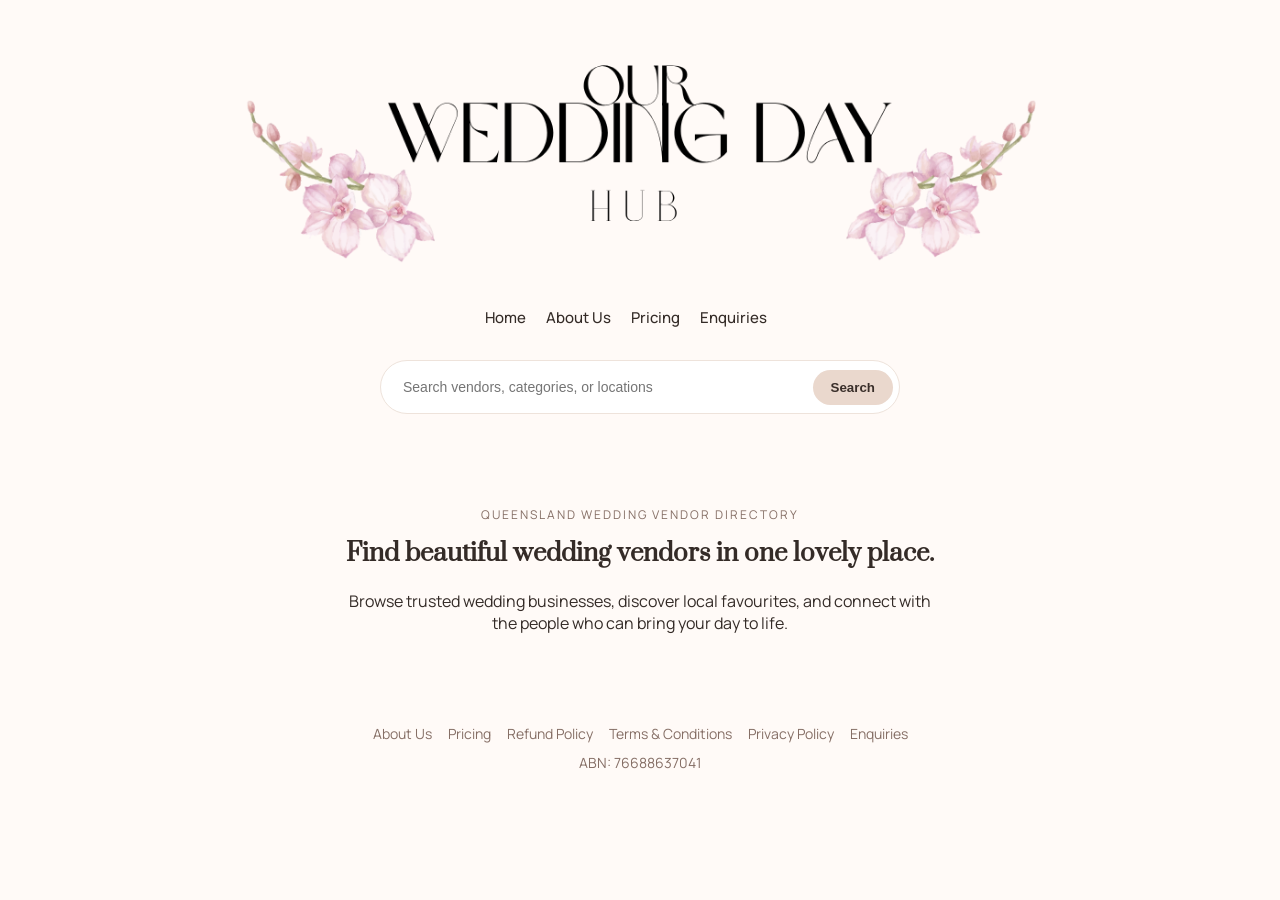
<file: docs/index.html>
<!DOCTYPE html>
<html lang="en">
<head>
  <meta charset="UTF-8">
  <meta name="viewport" content="width=device-width, initial-scale=1.0">
  <title>Our Wedding Day Hub</title>

  <link rel="preconnect" href="https://fonts.googleapis.com">
  <link rel="preconnect" href="https://fonts.gstatic.com" crossorigin>
  <link href="https://fonts.googleapis.com/css2?family=Prata&family=Manrope:wght@400;500;600;700&display=swap" rel="stylesheet">

  <link rel="stylesheet" href="style.css">
</head>
<body>
  <header class="hero">
    <img src="images/header.png" alt="Our Wedding Day Hub" class="header-image">
  </header>

  <nav class="top-nav">
    <div class="nav-inner">
      <div class="nav-links nav-left">
        <a href="index.html">Home</a>
        <a href="about.html">About Us</a>
        <a href="pricing.html">Pricing</a>
        <a href="contact.html">Enquiries</a>
      </div>
      <div class="nav-links nav-right" id="nav-auth-area"></div>
    </div>
  </nav>

  <section class="search-wrap">
    <form class="search-bar" action="#" method="get">
      <input type="text" placeholder="Search vendors, categories, or locations">
      <button type="submit">Search</button>
    </form>
  </section>

  <main class="page-wrap">
    <section class="card hero-card">
      <p class="eyebrow">Queensland wedding vendor directory</p>
      <h1>Find beautiful wedding vendors in one lovely place.</h1>
      <p class="intro-text">Browse trusted wedding businesses, discover local favourites, and connect with the people who can bring your day to life.</p>
    </section>
  </main>

  <footer class="site-footer">
    <div class="footer-links">
      <a href="about.html">About Us</a>
      <a href="pricing.html">Pricing</a>
      <a href="refund-policy.html">Refund Policy</a>
      <a href="terms.html">Terms &amp; Conditions</a>
      <a href="privacy.html">Privacy Policy</a>
      <a href="contact.html">Enquiries</a>
    </div>
    <p class="footer-abn">ABN: 76688637041</p>
  </footer>

  <script type="module" src="nav.js"></script>
</body>
</html>
</file>
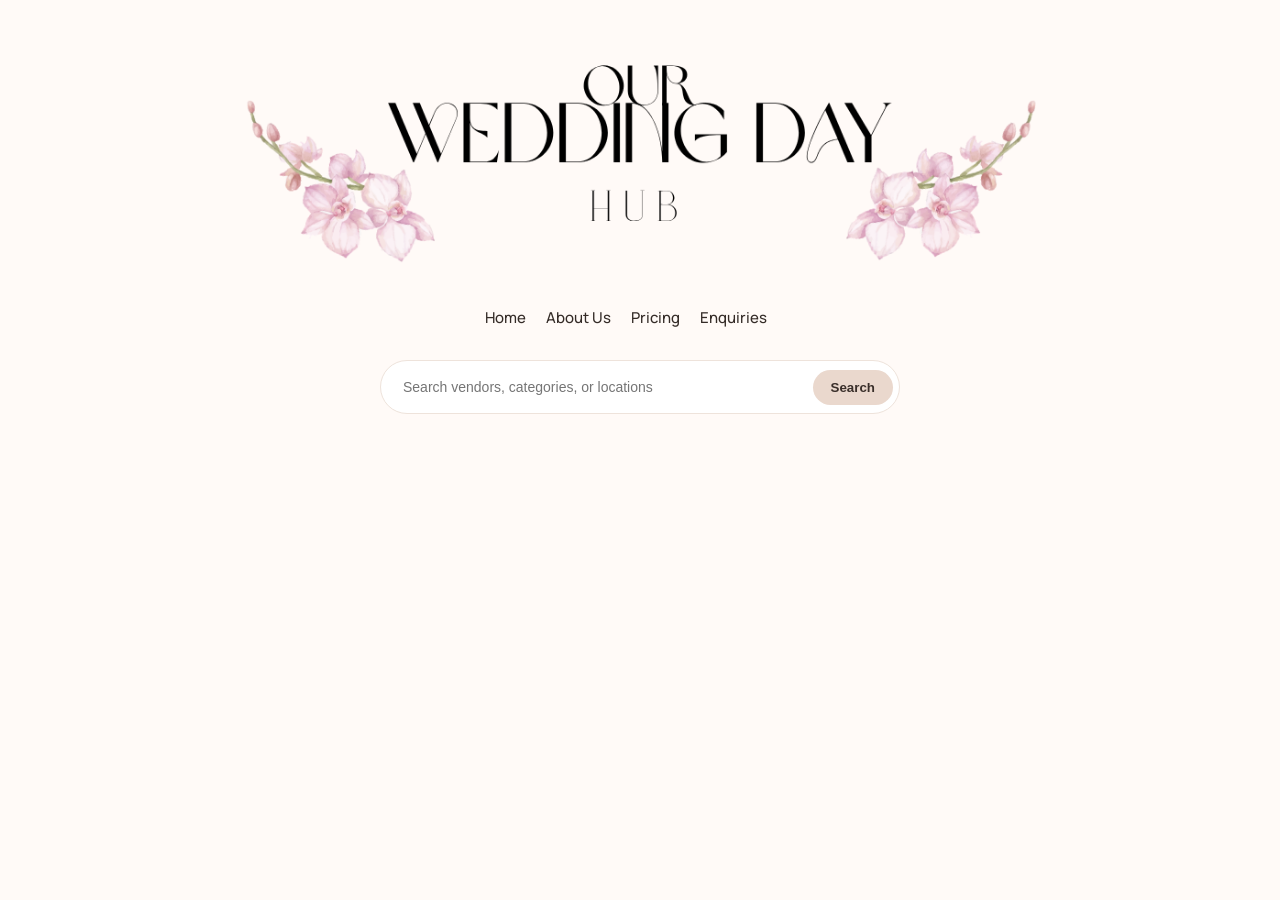
<file: docs/about.html>
<!DOCTYPE html>
<html lang="en">
<head>
  <meta charset="UTF-8">
  <meta name="viewport" content="width=device-width, initial-scale=1.0">
  <title>About Us | Our Wedding Day Hub</title>

  <link rel="preconnect" href="https://fonts.googleapis.com">
  <link rel="preconnect" href="https://fonts.gstatic.com" crossorigin>
  <link href="https://fonts.googleapis.com/css2?family=Prata&family=Manrope:wght@400;500;600;700&display=swap" rel="stylesheet">

  <link rel="stylesheet" href="style.css">
</head>
<body>
  <header class="hero">
    <img src="images/header.png" alt="Our Wedding Day Hub" class="header-image">
  </header>

  <nav class="top-nav">
    <div class="nav-inner">
      <div class="nav-links nav-left">
        <a href="index.html">Home</a>
        <a href="about.html">About Us</a>
        <a href="pricing.html">Pricing</a>
        <a href="contact.html">Enquiries</a>
      </div>
      <div class="nav-links nav-right" id="nav-auth-area"></div>
    </div>
  </nav>

  <section class="search-wrap">
    <form class="search-bar" action="#" method="get">
      <input type="text" placeholder="Search vendors, categories, or locations">
      <button type="submit">Search</button>
    </form>
  </section>
</html>
</file>
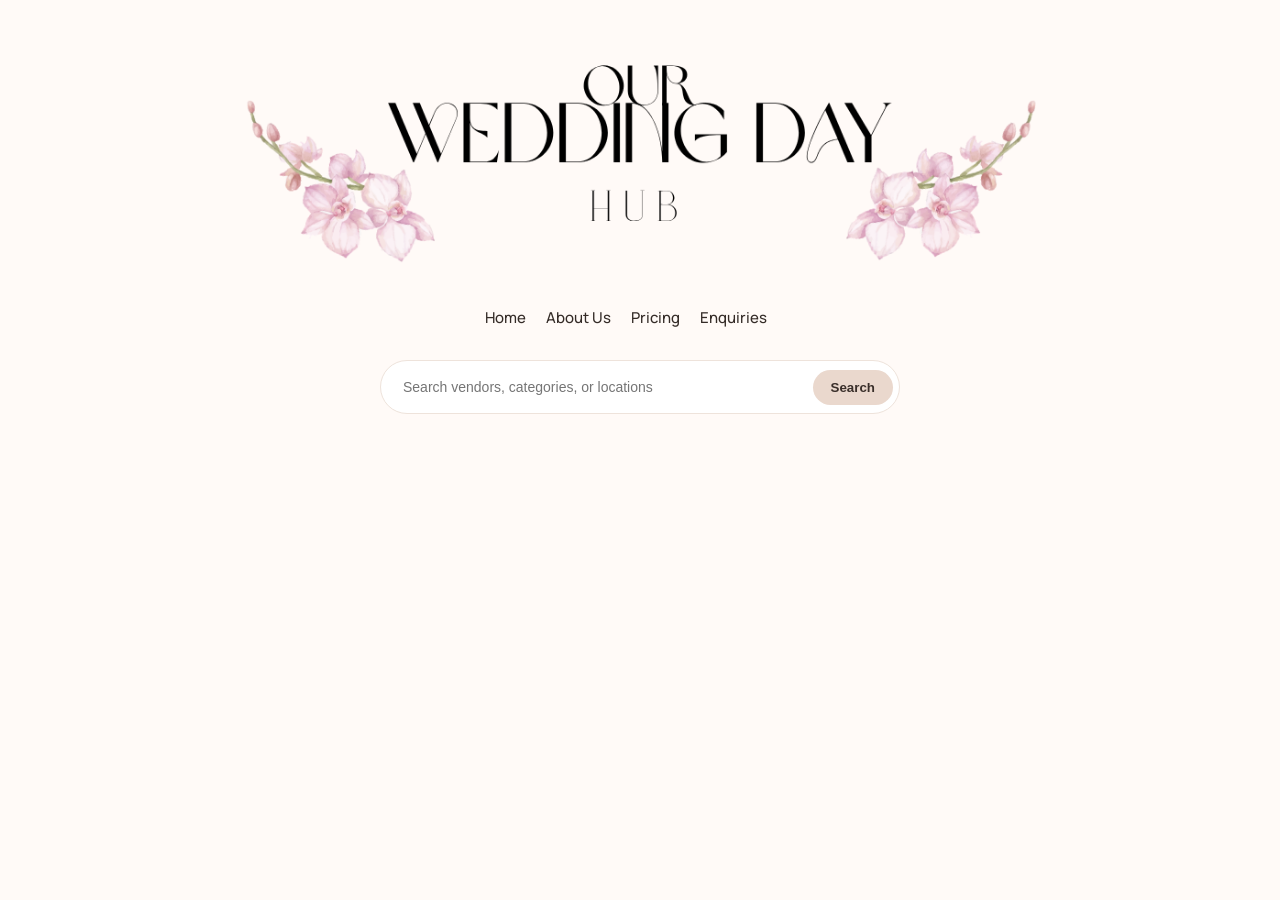
<file: docs/contact.html>
<!DOCTYPE html>
<html lang="en">
<head>
  <meta charset="UTF-8">
  <meta name="viewport" content="width=device-width, initial-scale=1.0">
  <title>Enquiries | Our Wedding Day Hub</title>

  <link rel="preconnect" href="https://fonts.googleapis.com">
  <link rel="preconnect" href="https://fonts.gstatic.com" crossorigin>
  <link href="https://fonts.googleapis.com/css2?family=Prata&family=Manrope:wght@400;500;600;700&display=swap" rel="stylesheet">

  <link rel="stylesheet" href="style.css">
</head>
<body>
  <header class="hero">
    <img src="images/header.png" alt="Our Wedding Day Hub" class="header-image">
  </header>

  <nav class="top-nav">
    <div class="nav-inner">
      <div class="nav-links nav-left">
        <a href="index.html">Home</a>
        <a href="about.html">About Us</a>
        <a href="pricing.html">Pricing</a>
        <a href="contact.html">Enquiries</a>
      </div>
      <div class="nav-links nav-right" id="nav-auth-area"></div>
    </div>
  </nav>

  <section class="search-wrap">
    <form class="search-bar" action="#" method="get">
      <input type="text" placeholder="Search vendors, categories, or locations">
      <button type="submit">Search</button>
    </form>
  </section>
</html>
</file>
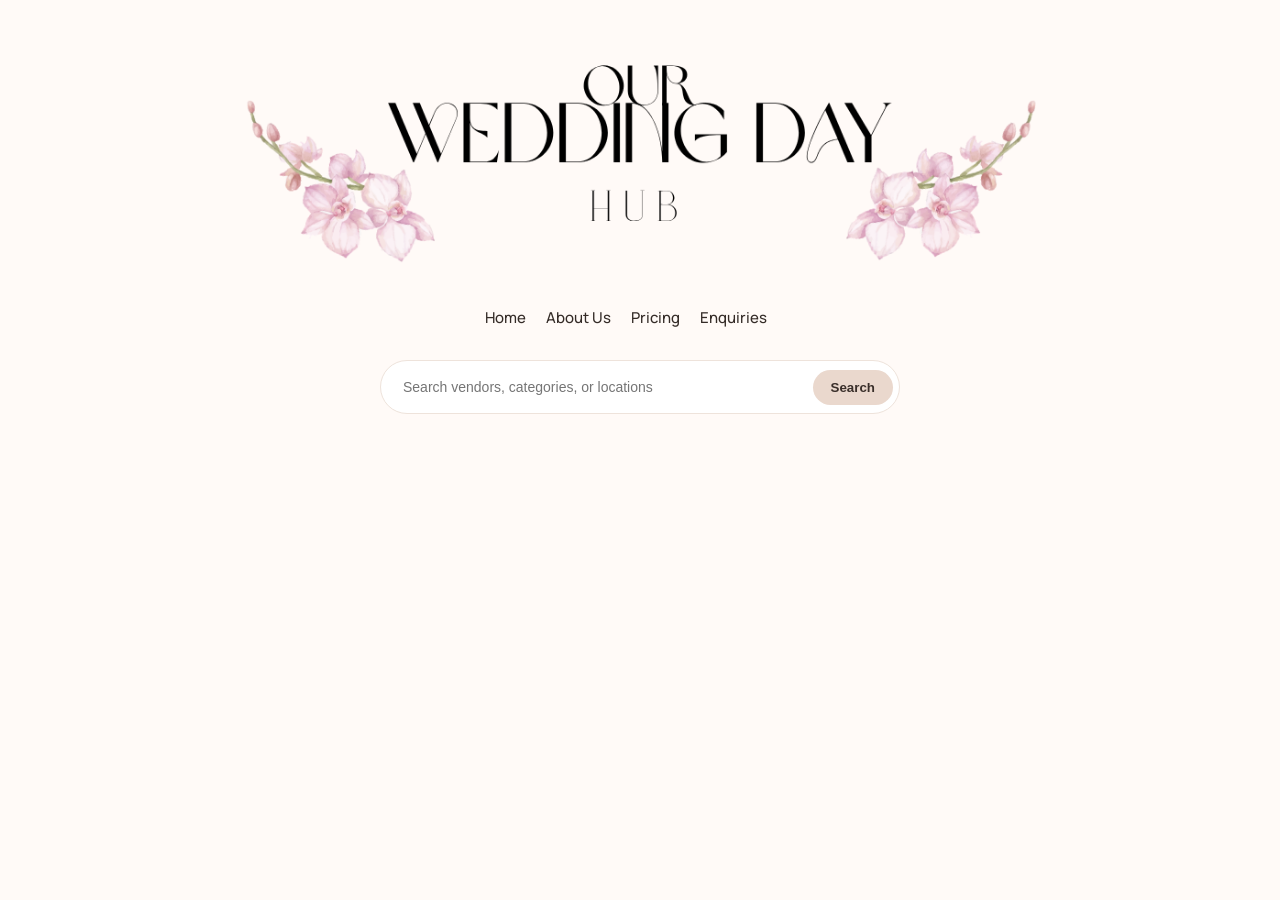
<file: docs/dashboard.html>
<!DOCTYPE html>
<html lang="en">
<head>
  <meta charset="UTF-8">
  <meta name="viewport" content="width=device-width, initial-scale=1.0">
  <title>Vendor Dashboard | Our Wedding Day Hub</title>

  <link rel="preconnect" href="https://fonts.googleapis.com">
  <link rel="preconnect" href="https://fonts.gstatic.com" crossorigin>
  <link href="https://fonts.googleapis.com/css2?family=Prata&family=Manrope:wght@400;500;600;700&display=swap" rel="stylesheet">

  <link rel="stylesheet" href="style.css">
</head>
<body>
  <header class="hero">
    <img src="images/header.png" alt="Our Wedding Day Hub" class="header-image">
  </header>

  <nav class="top-nav">
    <div class="nav-inner">
      <div class="nav-links nav-left">
        <a href="index.html">Home</a>
        <a href="about.html">About Us</a>
        <a href="pricing.html">Pricing</a>
        <a href="contact.html">Enquiries</a>
      </div>
      <div class="nav-links nav-right" id="nav-auth-area"></div>
    </div>
  </nav>

  <section class="search-wrap">
    <form class="search-bar" action="#" method="get">
      <input type="text" placeholder="Search vendors, categories, or locations">
      <button type="submit">Search</button>
    </form>
  </section>
</html>
</file>
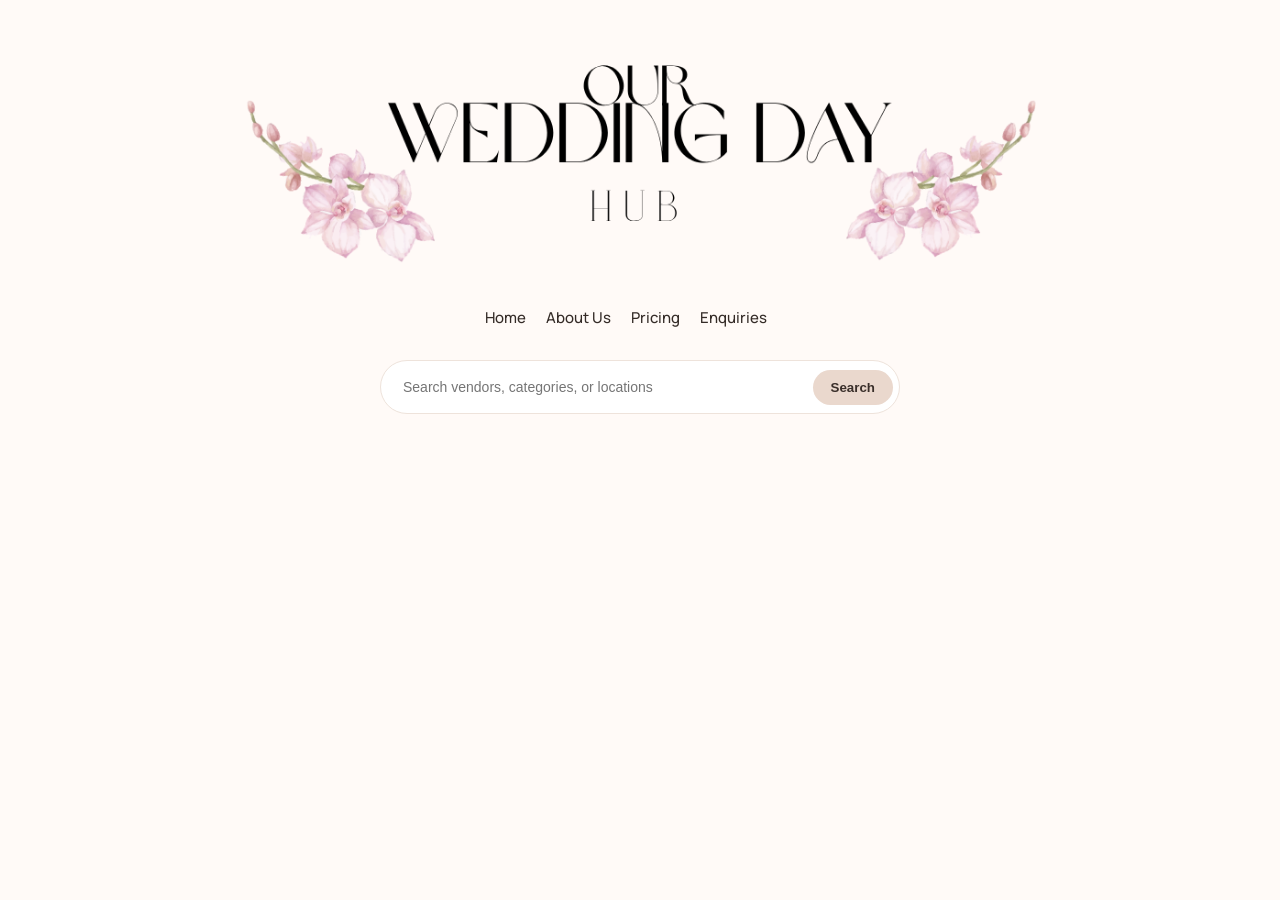
<file: docs/login.html>
<!DOCTYPE html>
<html lang="en">
<head>
  <meta charset="UTF-8">
  <meta name="viewport" content="width=device-width, initial-scale=1.0">
  <title>Vendor Login | Our Wedding Day Hub</title>

  <link rel="preconnect" href="https://fonts.googleapis.com">
  <link rel="preconnect" href="https://fonts.gstatic.com" crossorigin>
  <link href="https://fonts.googleapis.com/css2?family=Prata&family=Manrope:wght@400;500;600;700&display=swap" rel="stylesheet">

  <link rel="stylesheet" href="style.css">
</head>
<body>
  <header class="hero">
    <img src="images/header.png" alt="Our Wedding Day Hub" class="header-image">
  </header>

  <nav class="top-nav">
    <div class="nav-inner">
      <div class="nav-links nav-left">
        <a href="index.html">Home</a>
        <a href="about.html">About Us</a>
        <a href="pricing.html">Pricing</a>
        <a href="contact.html">Enquiries</a>
      </div>
      <div class="nav-links nav-right" id="nav-auth-area"></div>
    </div>
  </nav>

  <section class="search-wrap">
    <form class="search-bar" action="#" method="get">
      <input type="text" placeholder="Search vendors, categories, or locations">
      <button type="submit">Search</button>
    </form>
  </section>
</html>
</file>
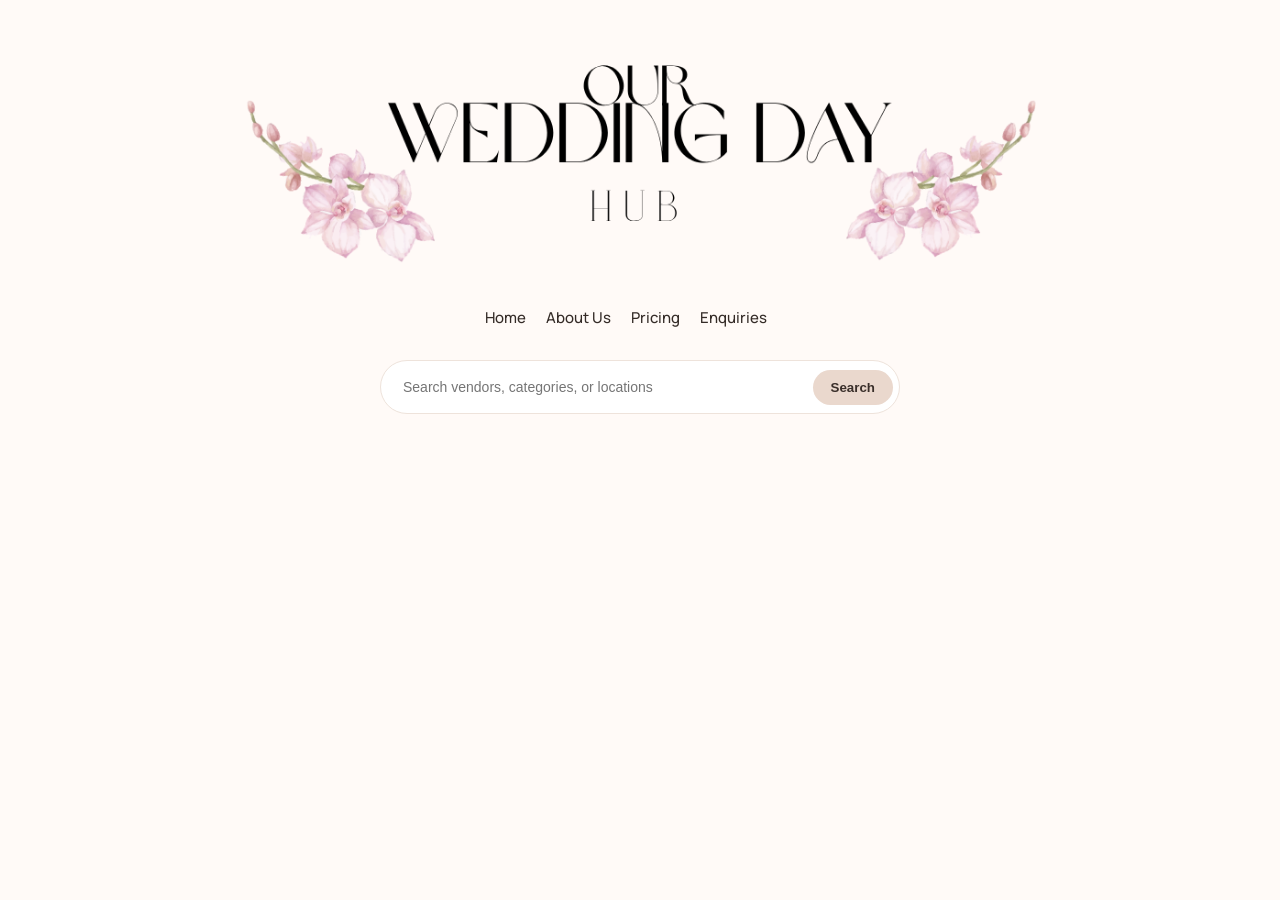
<file: docs/pricing.html>
<!DOCTYPE html>
<html lang="en">
<head>
  <meta charset="UTF-8">
  <meta name="viewport" content="width=device-width, initial-scale=1.0">
  <title>Pricing | Our Wedding Day Hub</title>

  <link rel="preconnect" href="https://fonts.googleapis.com">
  <link rel="preconnect" href="https://fonts.gstatic.com" crossorigin>
  <link href="https://fonts.googleapis.com/css2?family=Prata&family=Manrope:wght@400;500;600;700&display=swap" rel="stylesheet">

  <link rel="stylesheet" href="style.css">
</head>
<body>
  <header class="hero">
    <img src="images/header.png" alt="Our Wedding Day Hub" class="header-image">
  </header>

  <nav class="top-nav">
    <div class="nav-inner">
      <div class="nav-links nav-left">
        <a href="index.html">Home</a>
        <a href="about.html">About Us</a>
        <a href="pricing.html">Pricing</a>
        <a href="contact.html">Enquiries</a>
      </div>
      <div class="nav-links nav-right" id="nav-auth-area"></div>
    </div>
  </nav>

  <section class="search-wrap">
    <form class="search-bar" action="#" method="get">
      <input type="text" placeholder="Search vendors, categories, or locations">
      <button type="submit">Search</button>
    </form>
  </section>
</html>
</file>
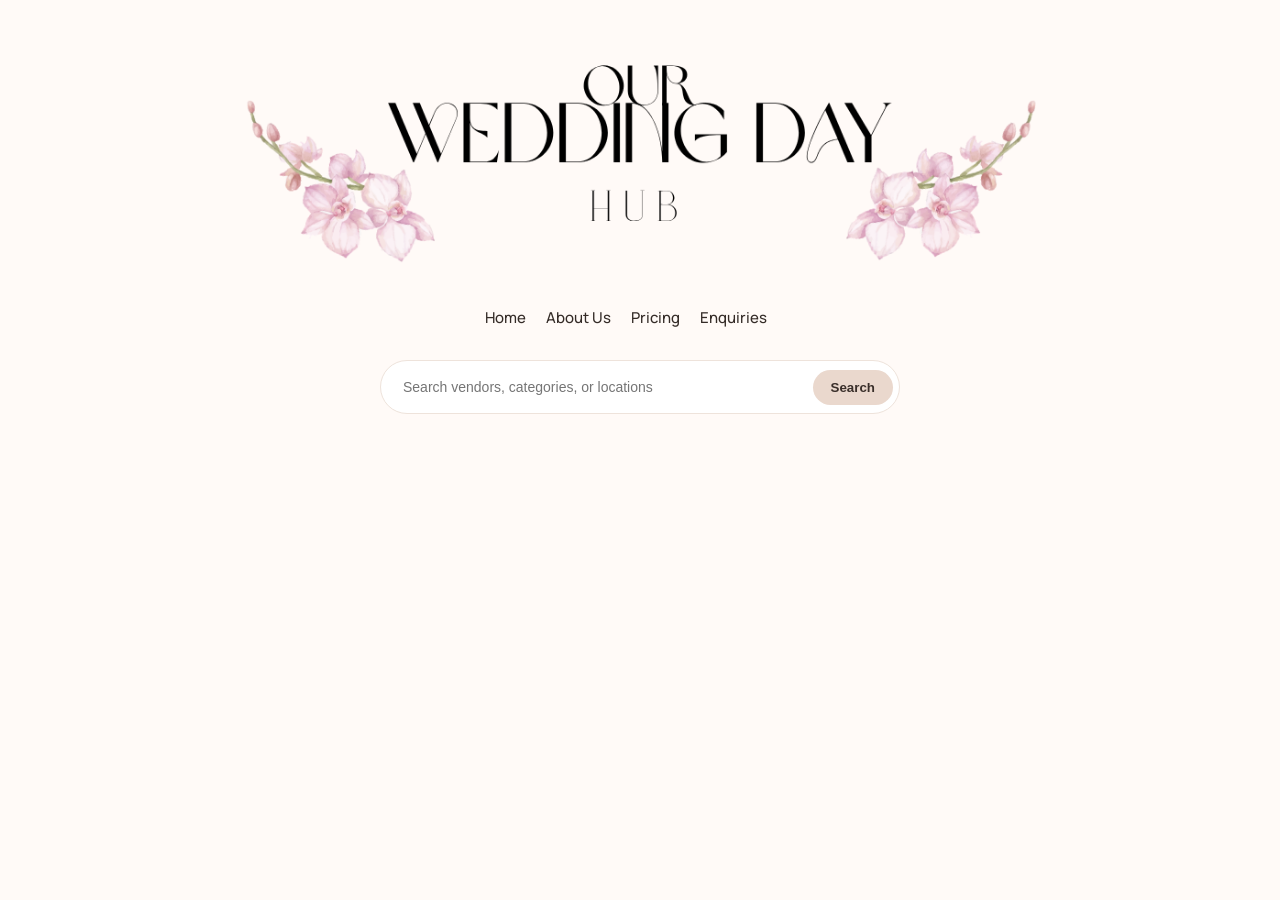
<file: docs/privacy.html>
<!DOCTYPE html>
<html lang="en">
<head>
  <meta charset="UTF-8">
  <meta name="viewport" content="width=device-width, initial-scale=1.0">
  <title>Privacy Policy | Our Wedding Day Hub</title>

  <link rel="preconnect" href="https://fonts.googleapis.com">
  <link rel="preconnect" href="https://fonts.gstatic.com" crossorigin>
  <link href="https://fonts.googleapis.com/css2?family=Prata&family=Manrope:wght@400;500;600;700&display=swap" rel="stylesheet">

  <link rel="stylesheet" href="style.css">
</head>
<body>
  <header class="hero">
    <img src="images/header.png" alt="Our Wedding Day Hub" class="header-image">
  </header>

  <nav class="top-nav">
    <div class="nav-inner">
      <div class="nav-links nav-left">
        <a href="index.html">Home</a>
        <a href="about.html">About Us</a>
        <a href="pricing.html">Pricing</a>
        <a href="contact.html">Enquiries</a>
      </div>
      <div class="nav-links nav-right" id="nav-auth-area"></div>
    </div>
  </nav>

  <section class="search-wrap">
    <form class="search-bar" action="#" method="get">
      <input type="text" placeholder="Search vendors, categories, or locations">
      <button type="submit">Search</button>
    </form>
  </section>
</html>
</file>
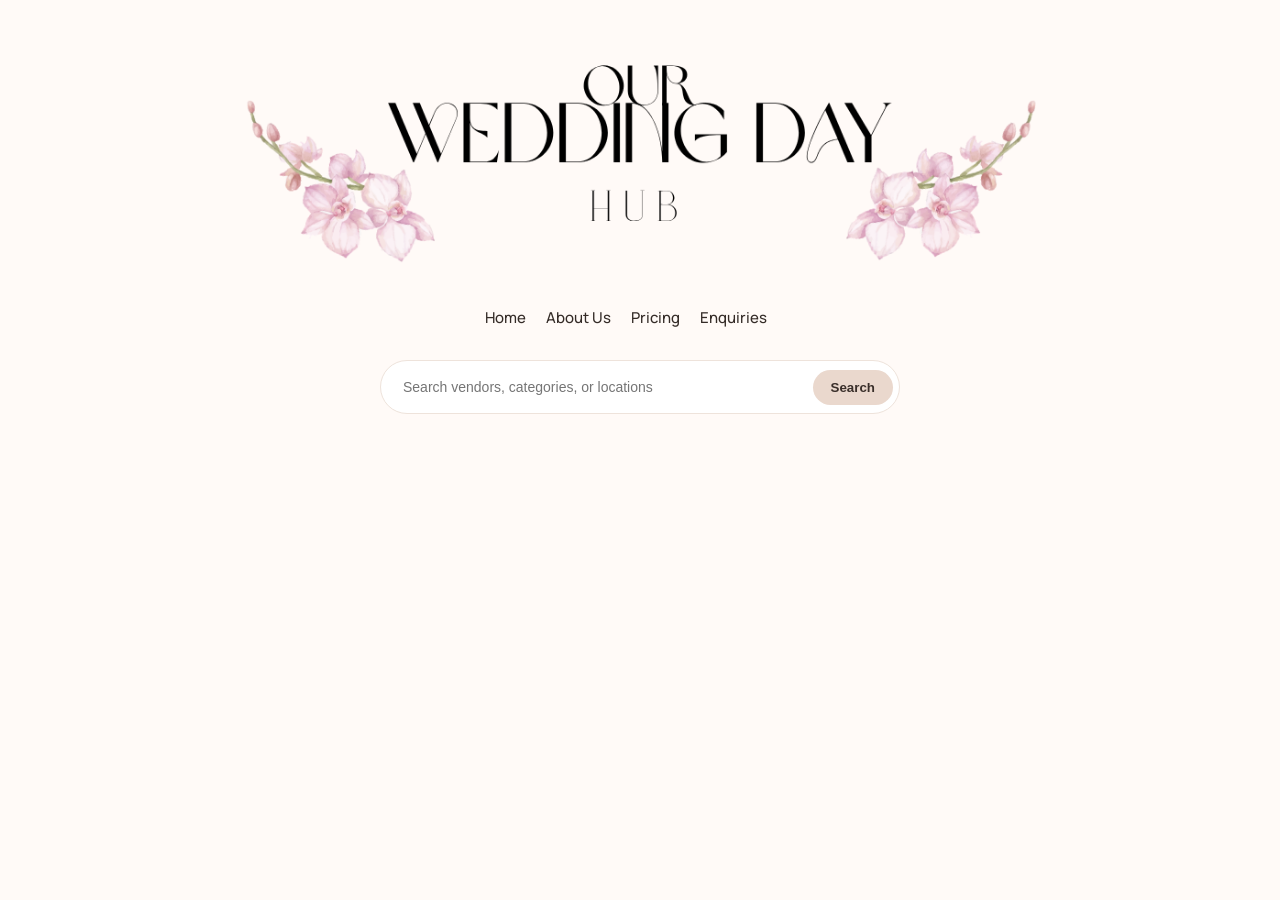
<file: docs/refund-policy.html>
<!DOCTYPE html>
<html lang="en">
<head>
  <meta charset="UTF-8">
  <meta name="viewport" content="width=device-width, initial-scale=1.0">
  <title>Refund Policy | Our Wedding Day Hub</title>

  <link rel="preconnect" href="https://fonts.googleapis.com">
  <link rel="preconnect" href="https://fonts.gstatic.com" crossorigin>
  <link href="https://fonts.googleapis.com/css2?family=Prata&family=Manrope:wght@400;500;600;700&display=swap" rel="stylesheet">

  <link rel="stylesheet" href="style.css">
</head>
<body>
  <header class="hero">
    <img src="images/header.png" alt="Our Wedding Day Hub" class="header-image">
  </header>

  <nav class="top-nav">
    <div class="nav-inner">
      <div class="nav-links nav-left">
        <a href="index.html">Home</a>
        <a href="about.html">About Us</a>
        <a href="pricing.html">Pricing</a>
        <a href="contact.html">Enquiries</a>
      </div>
      <div class="nav-links nav-right" id="nav-auth-area"></div>
    </div>
  </nav>

  <section class="search-wrap">
    <form class="search-bar" action="#" method="get">
      <input type="text" placeholder="Search vendors, categories, or locations">
      <button type="submit">Search</button>
    </form>
  </section>
</html>
</file>
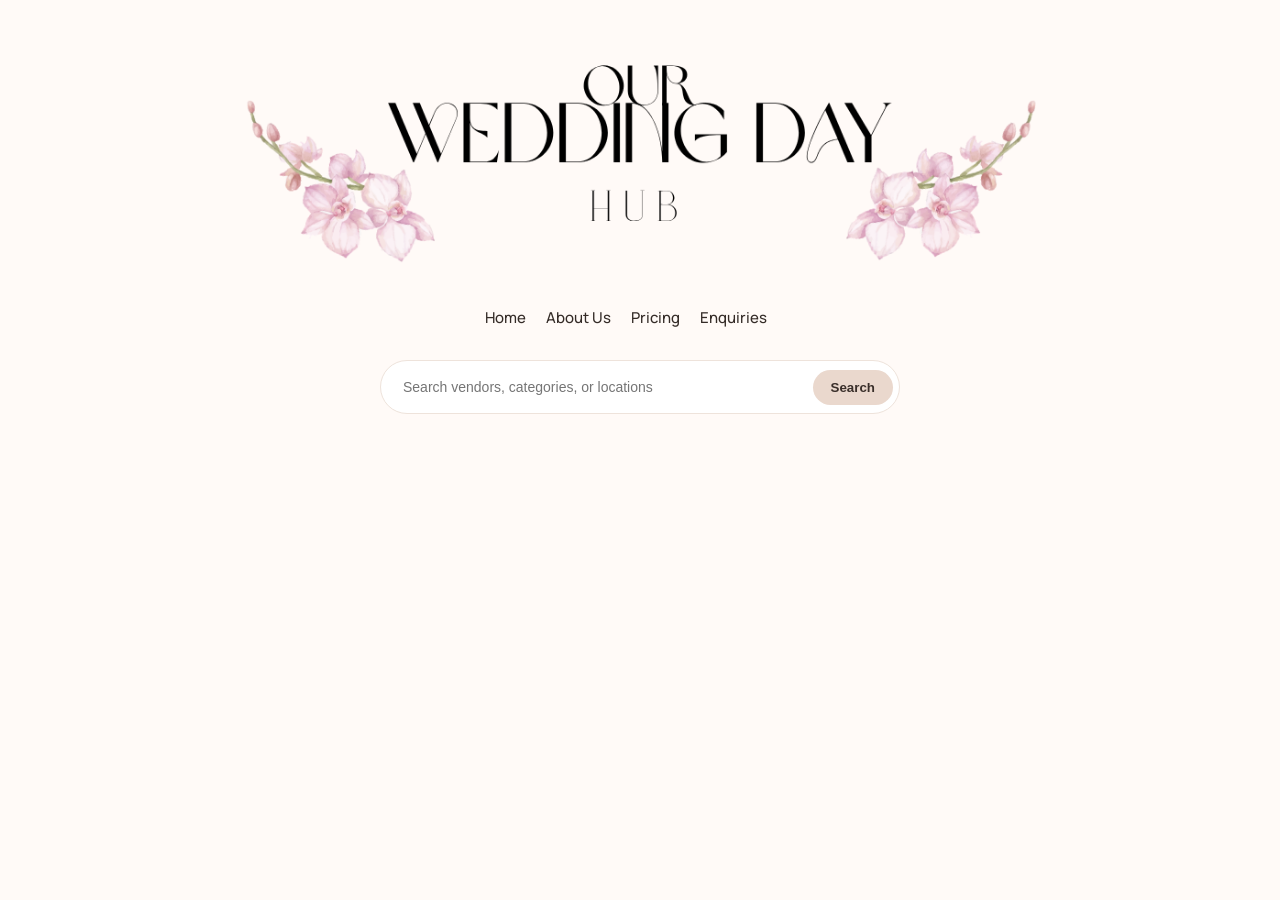
<file: docs/signup.html>
<!DOCTYPE html>
<html lang="en">
<head>
  <meta charset="UTF-8">
  <meta name="viewport" content="width=device-width, initial-scale=1.0">
  <title>Sign Up | Our Wedding Day Hub</title>

  <link rel="preconnect" href="https://fonts.googleapis.com">
  <link rel="preconnect" href="https://fonts.gstatic.com" crossorigin>
  <link href="https://fonts.googleapis.com/css2?family=Prata&family=Manrope:wght@400;500;600;700&display=swap" rel="stylesheet">

  <link rel="stylesheet" href="style.css">
</head>
<body>
  <header class="hero">
    <img src="images/header.png" alt="Our Wedding Day Hub" class="header-image">
  </header>

  <nav class="top-nav">
    <div class="nav-inner">
      <div class="nav-links nav-left">
        <a href="index.html">Home</a>
        <a href="about.html">About Us</a>
        <a href="pricing.html">Pricing</a>
        <a href="contact.html">Enquiries</a>
      </div>
      <div class="nav-links nav-right" id="nav-auth-area"></div>
    </div>
  </nav>

  <section class="search-wrap">
    <form class="search-bar" action="#" method="get">
      <input type="text" placeholder="Search vendors, categories, or locations">
      <button type="submit">Search</button>
    </form>
  </section>
</html>
</file>
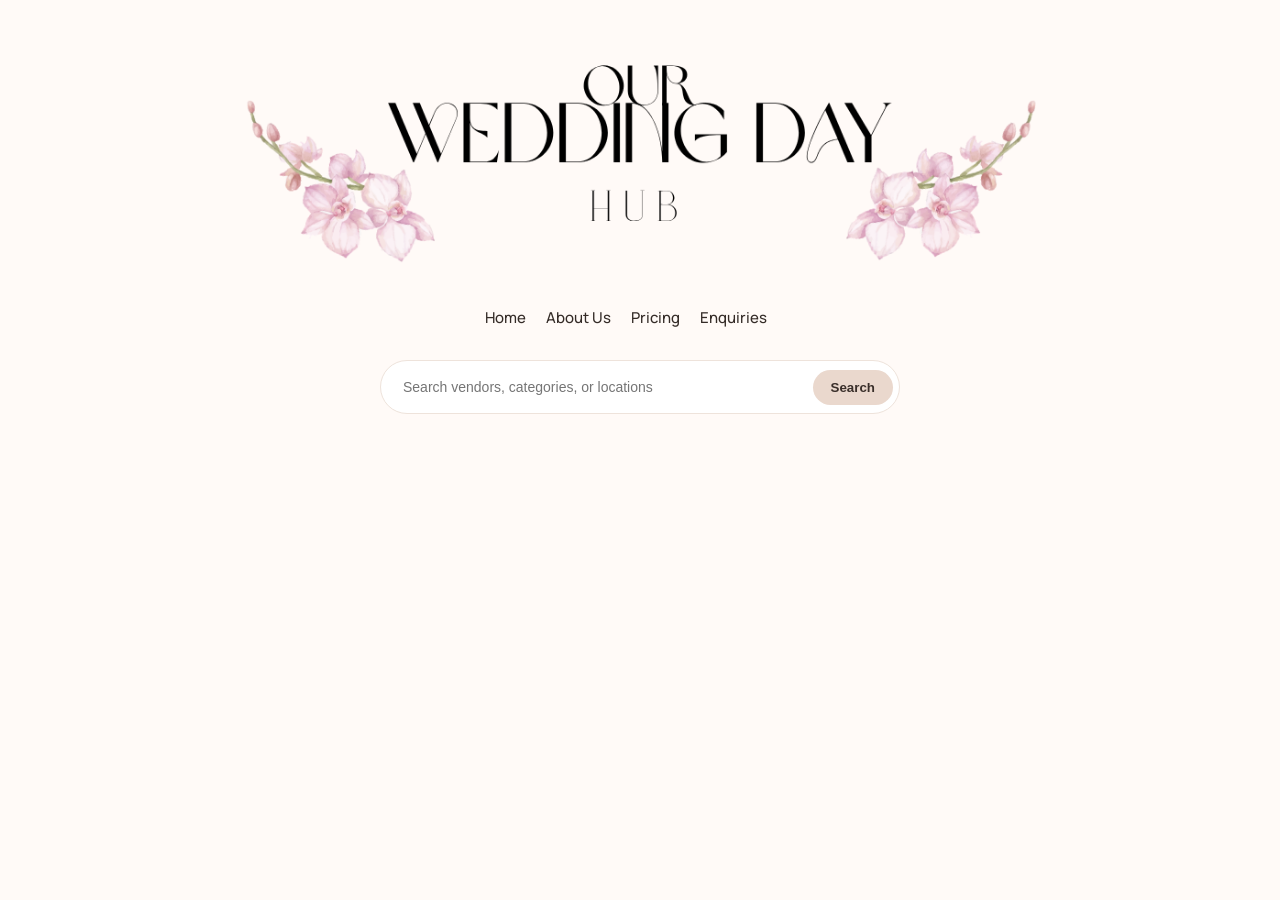
<file: docs/terms.html>
<!DOCTYPE html>
<html lang="en">
<head>
  <meta charset="UTF-8">
  <meta name="viewport" content="width=device-width, initial-scale=1.0">
  <title>Terms & Conditions | Our Wedding Day Hub</title>

  <link rel="preconnect" href="https://fonts.googleapis.com">
  <link rel="preconnect" href="https://fonts.gstatic.com" crossorigin>
  <link href="https://fonts.googleapis.com/css2?family=Prata&family=Manrope:wght@400;500;600;700&display=swap" rel="stylesheet">

  <link rel="stylesheet" href="style.css">
</head>
<body>
  <header class="hero">
    <img src="images/header.png" alt="Our Wedding Day Hub" class="header-image">
  </header>

  <nav class="top-nav">
    <div class="nav-inner">
      <div class="nav-links nav-left">
        <a href="index.html">Home</a>
        <a href="about.html">About Us</a>
        <a href="pricing.html">Pricing</a>
        <a href="contact.html">Enquiries</a>
      </div>
      <div class="nav-links nav-right" id="nav-auth-area"></div>
    </div>
  </nav>

  <section class="search-wrap">
    <form class="search-bar" action="#" method="get">
      <input type="text" placeholder="Search vendors, categories, or locations">
      <button type="submit">Search</button>
    </form>
  </section>
</html>
</file>
<file: docs/style.css>
:root {
  --bg: #fffaf7;
  --text: #342b27;
  --muted: #866f66;
  --accent: #c79d89;
}

* {
  box-sizing: border-box;
}

body {
  margin: 0;
  font-family: "Manrope", sans-serif;
  color: var(--text);
  background: #fffaf7;
  text-align: center;
}

.hero {
  width: 100%;
  text-align: center;
  margin-bottom: 20px;
}

.header-image {
  width: 100%;
  max-width: 1100px;
  height: auto;
  margin: 0 auto;
  display: block;
}

.top-nav {
  display: flex;
  justify-content: center;
  padding: 12px 20px;
  margin-bottom: 20px;
}

.nav-inner {
  display: flex;
  justify-content: center;
  align-items: center;
  gap: 28px;
  flex-wrap: wrap;
}

.nav-links {
  display: flex;
  gap: 20px;
  align-items: center;
  flex-wrap: wrap;
}

.nav-links a,
.nav-links button,
#nav-auth-area span {
  font-size: 15px;
  font-weight: 500;
  color: var(--text);
  text-decoration: none;
  background: none;
  border: none;
  cursor: pointer;
}

.nav-links a:hover,
.nav-links button:hover {
  opacity: 0.7;
}

.search-wrap {
  margin: 20px auto 30px;
  padding: 0 16px;
}

.search-bar {
  display: flex;
  justify-content: center;
  align-items: center;
  max-width: 520px;
  margin: 0 auto;
  background: #ffffff;
  border-radius: 999px;
  padding: 6px;
  border: 1px solid #eee3db;
}

.search-bar input {
  flex: 1;
  border: none;
  padding: 12px 16px;
  border-radius: 999px;
  font-size: 14px;
  outline: none;
  background: transparent;
}

.search-bar button {
  border: none;
  background: #ead8cd;
  color: #3a2f2a;
  padding: 10px 18px;
  border-radius: 999px;
  cursor: pointer;
  font-weight: 600;
}

.page-wrap {
  padding: 20px;
}

.card {
  max-width: 700px;
  margin: 0 auto;
  padding: 30px 20px;
}

.hero-card {
  max-width: 820px;
}

h1,
h2,
h3 {
  font-family: "Prata", serif;
  text-align: center;
  margin-top: 0;
}

.eyebrow {
  text-transform: uppercase;
  letter-spacing: 2px;
  font-size: 12px;
  color: var(--muted);
  margin-bottom: 14px;
}

.intro-text {
  max-width: 600px;
  margin: 0 auto;
  text-align: center;
}

.site-footer {
  margin-top: 40px;
  padding: 0 16px 30px;
}

.footer-links {
  display: flex;
  justify-content: center;
  gap: 16px;
  flex-wrap: wrap;
  margin-bottom: 10px;
}

.footer-links a {
  color: var(--muted);
  text-decoration: none;
  font-size: 14px;
}

.footer-abn {
  margin-top: 10px;
  font-size: 14px;
  color: var(--muted);
}

@media (max-width: 700px) {
  .search-bar {
    flex-direction: column;
    border-radius: 24px;
    padding: 10px;
  }

  .search-bar button {
    width: 100%;
  }
}
</file>
